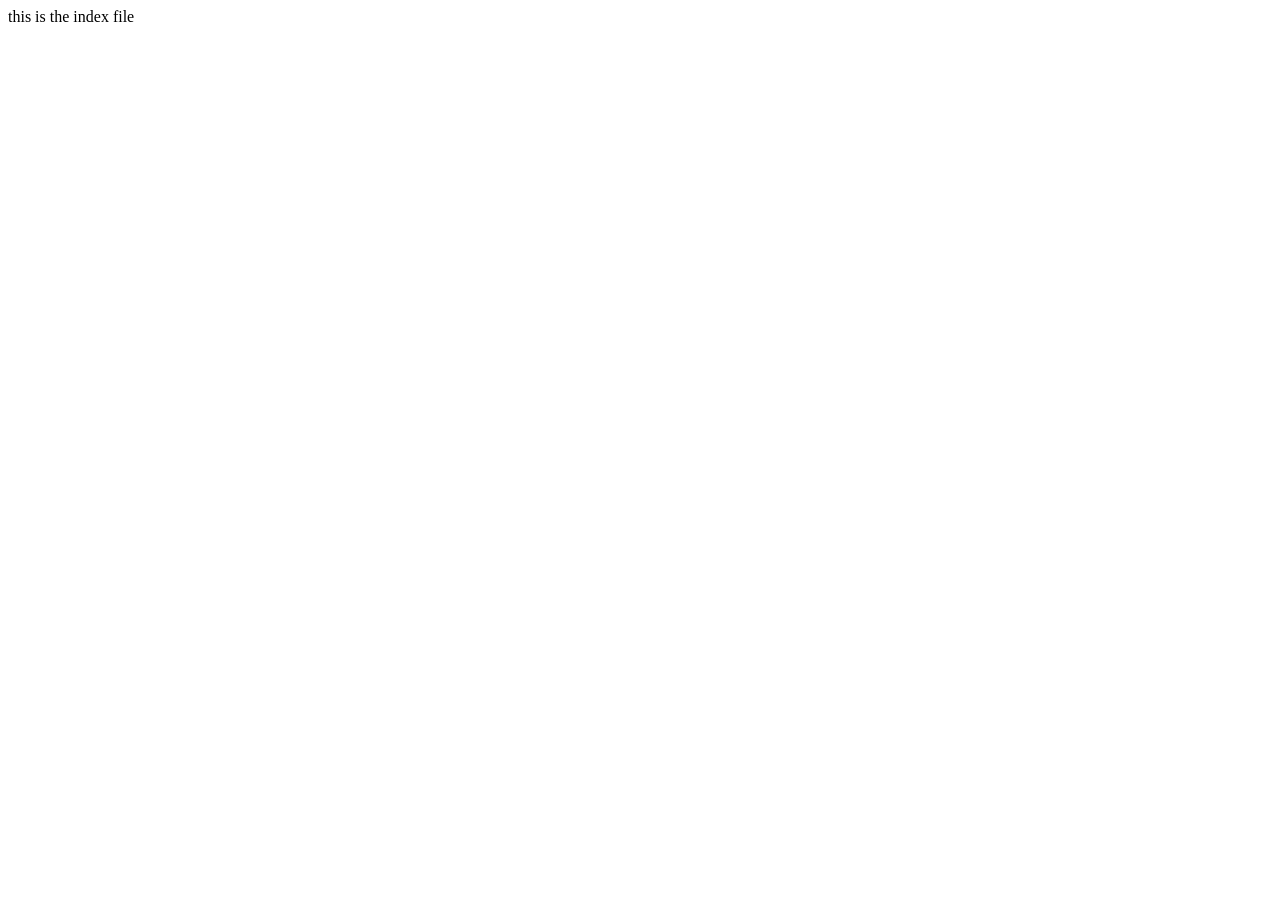
<file: Web/ui/index.html>
﻿<!DOCTYPE html>
<html lang="en">
  <head>
    <meta charset="utf-8">
    <meta name="viewport" content="width=device-width, initial-scale=1, shrink-to-fit=no">
    <meta name="theme-color" content="#000000">
    <title>text</title>
  </head>
  <body>
    this is the index file
  </body>
</html>
</file>
